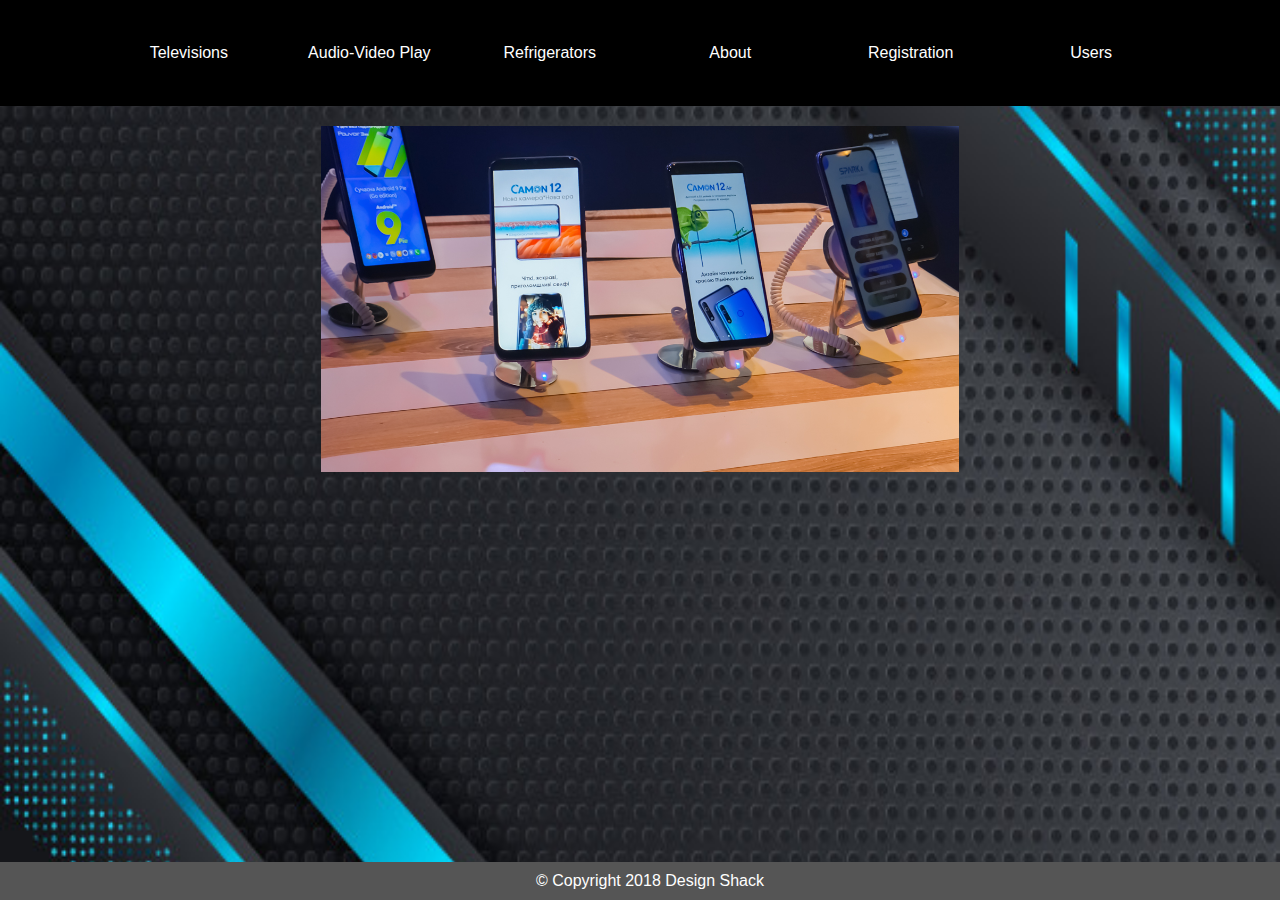
<file: 2018WebPractical/index.html>
<!DOCTYPE html>
<html lang="en">
<head>
	<meta charset="UTF-8">
	<title>TOP Electronic Pvt Ltd</title>
	<link rel="stylesheet" type="text/css" href="css/main.css">
	<style type="text/css">
		body{
		  background-image: url('images/background.jpg');
	      background-repeat: no-repeat;
	      background-attachment: fixed; 
	      background-size: 100% 100%;
	      color: white; 
		}
	</style>
</head>
<body>
	
	<header class="top">
		<ul>
			<li> <a href='#' class="link" > Televisions </a> </li>
			<li> <a href='#' class="link" > Audio-Video Play </a> </li>
			<li> <a href='#' class="link" > Refrigerators </a> </li>
			<li> <a href='#' class="link" > About </a> </li>
			<li> <a href='registration.html' class="link" > Registration </a> </li>
			<li> <a href='users.php' class="link" > Users </a> </li>
		</ul>
	</header>
	<br>
	<div class="banner">
		<img src="images/banner.jpg" alt="">
	</div>

<footer class="footer">
	<p> &copy; Copyright 2018 Design Shack </p>
</footer>

</body>
</html>
</file>
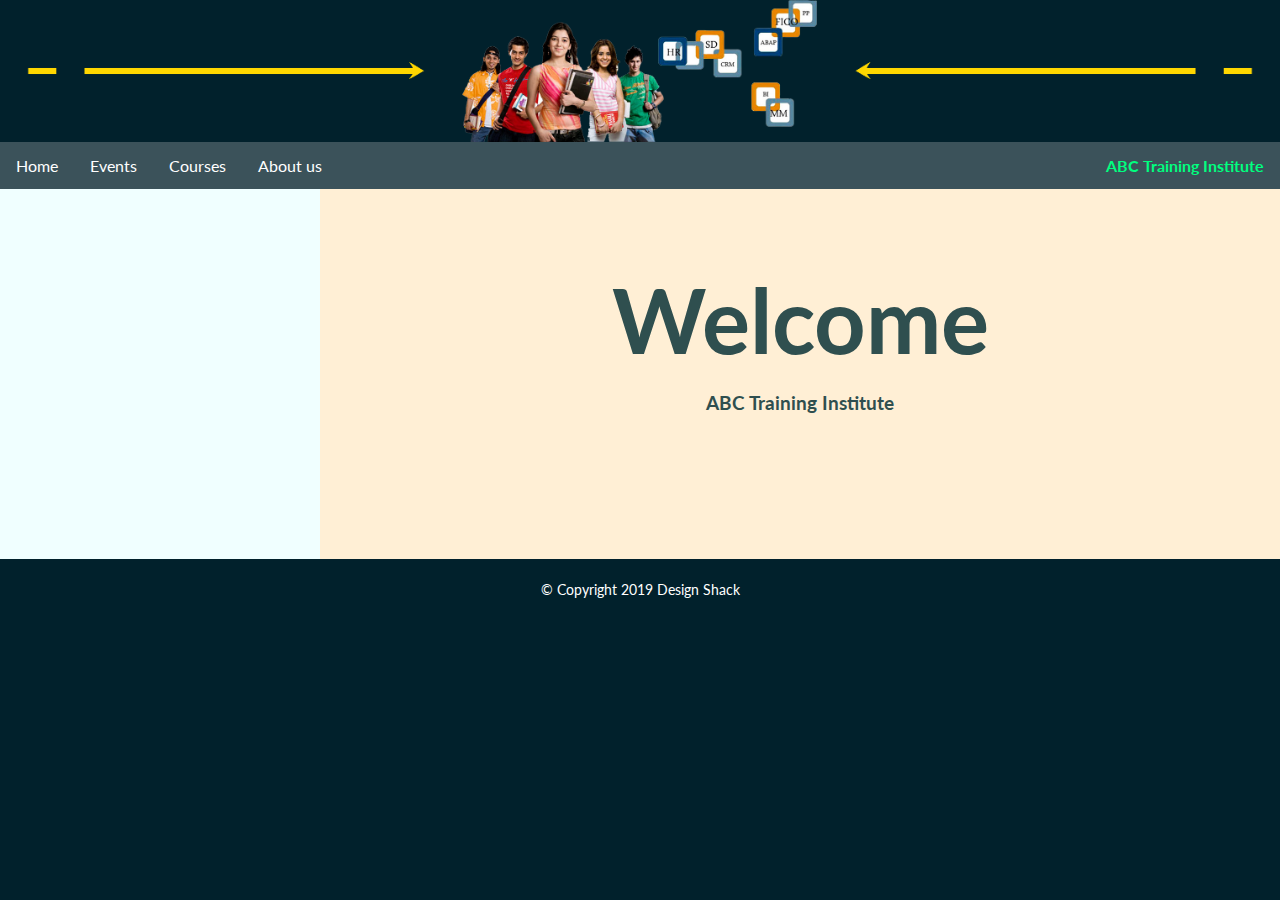
<file: 2019WebPractical/index.html>
<!DOCTYPE html>
<html lang="en">
<head>
	<meta charset="UTF-8">
	<title>ABC Training Institute</title>
	<link rel="stylesheet" href="css/main.css">
	<link href="https://fonts.googleapis.com/css?family=Lato&display=swap" rel="stylesheet">
</head>
<body style="background-color: #01212c;">
	<header>
		<div id="banner">
  			<a>
    			<img src="img/training-institute.png" alt="ABC_training-institute">
  			</a>
		</div>
	</header>

<!-- nav>ul>li*5>a[href=#]{Link $} -->
<nav>
	<ul>
		<li style="float:right;"><a class="menu disabled" href="ABCindex.html"><b>ABC Training Institute</b></a></li>
		<li style="float: left;"><a class="menu" href="ABCindex.html">Home</a></li>
		<li style="float: left;"><a class="menu" href="#">Events</a></li>
		<li style="float: left;"><a class="menu" href="#">Courses</a></li>
		<li style="float: left;"><a class="menu" href="#">About us</a></li>
	</ul>
</nav>

<iframe src="login.php" class="left" name="leftiframe"></iframe>
<iframe src="rightframe.html" class="right" name="rightiframe"></iframe>

<table width="100%"  cellpadding="2" cellspacing="0" class="">
	  <tbody>
		<tr>
		  <td height="35" scope="col" style="color: white; font-size:14px;">© Copyright 2019 Design Shack</td>
		</tr>
	  </tbody>
</table>

</body>
</html>
</file>
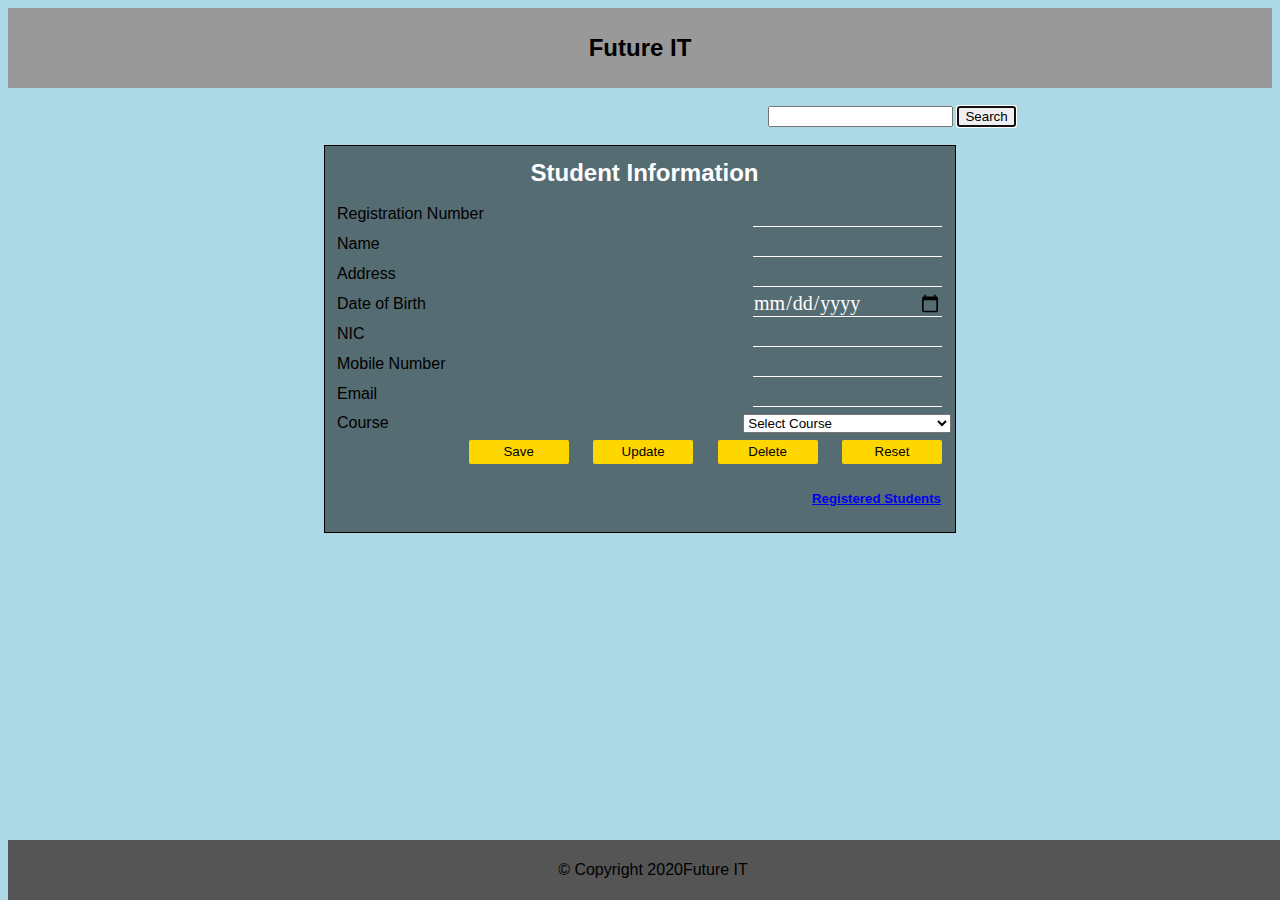
<file: 2020WebPractical/index.html>
<!DOCTYPE html>
<html lang="en">
<head>
	<meta charset="UTF-8">
	<title>Student Registration Page</title>
	<link rel="stylesheet" href="css/main.css">
	<script language="javascript">
		function validate()
		{
			var mailformat = /^(([^<>()\[\]\.,;:\s@\"]+(\.[^<>()\[\]\.,;:\s@\"]+)*)|(\".+\"))@(([^<>()[\]\.,;:\s@\"]+\.)+[^<>()[\]\.,;:\s@\"]{2,})$/i;
			if(form1.email.value.match(mailformat))
				{
					document.form1.email.focus();
					return true;
				}
			else
				{
					alert("Please Enter an valid email address, 'example@mail.com'")
					return false;
				}

			if(form1.nic.value.length!=10 ||form1.nic.value.indexOf("V")==-1)
				{	
					alert("Please enter Valid NIC no");
					return false;
				}
			
			if (isNaN(form1.pno.value)||(form1.pno.value.length!=10))
				{	
					alert("Please enter Valid Mobile Number");
					return false;
				}
		}
	</script>
</head>
<body>
	<div class="banner">
		<h1 align="center">Future IT</h1>
	</div>
	<br>
	<div class="srch">
	<form name="search" method="post" action="Search.php">
		<input type="text" name="SearchId" id="SearchId" />
		<input name="submit" type="submit" id="submit" formmethod="POST" autofocus="autofocus" title="Click hear" value="Search" />
	</form>
	</div>
<br>
	<form id="details" name="details" method="post" onSubmit="return validate()" action="AddStudent.php">
		<table width="424" height="210" border="0" align="center" class="table">
		  <tbody>
		    <tr>
		      <td height="48" colspan="2" align="center" valign="middle" style="font-size: 24px; font-style: normal; font-weight: bold; color:#fff;">Student Information</td>
		    </tr>
		    <tr>
		      <td width="390" height="24" style="color: #000000">Registration Number</td>
		      <td width="190" align="center"><input required type="text" name="regNo" id="regNo"></td>
		    </tr>
		    <tr>
		      <td height="24" style="color: #000000">Name</td>
		      <td align="center"><input required type="text" name="stname" id="stname"></td>
		    </tr>
		    <tr>
		      <td height="24" style="color: #000000">Address</td>
		      <td align="center"><input required type="text" name="address" id="address"></td>
		    </tr>
		    <tr>
		      <td height="24" style="color: #000000">Date of Birth</td>
		      <td align="center"><input required type="Date" name="dob" id="dob"></td>
		    </tr>
		    <tr>
		      <td height="24" style="color: #000000">NIC</td>
		      <td align="center"><input required type="text" name="nic" id="nic"></td>
		    </tr>
		    <tr>
		      <td height="24" style="color: #000000">Mobile Number</td>
		      <td align="center"><input required type="text" name="pno" id="pno"></td>
		    </tr>
		    <tr>
		      <td height="24" style="color: #000000">Email</td>
		      <td align="center"><input required type="email" name="email" id="email"></td>
		    </tr>
		    <tr>
		      <td height="24" style="color: #000000">Course</td>
		      <td align="center">
		      	<select name="crsInfo" id="crsInfo">
		      		<option value="None">Select Course</option>
		      		<option value="ComputerApplicationAssistant">Computer Application Assistant</option>
		      		<option value="ComputerGraphic">Computer Graphic</option>
		      		<option value="ComputerHardware">Computer Hardware</option>
		      		<option value="WebDevelopment">Web Development</option>
		      	</select>
		      </td>
		    </tr>
		    <tr>
		      <td height="26" colspan="2" align="right">
		        <input name="save" type="submit" id="save" title="Click hear" value="Save" >

		        <a href="UpdateListStu.php">
		        <input name="update" type="button" id="update" title="Click hear" value="Update"></a>
				
				<a href="DeleteListStu.php">
		        <input name="delete" type="button" id="delete" title="Click hear" value="Delete"></a>

		        <input name="reset" type="reset" id="reset" title="Click hear" value="Reset">
		 		</td>
		    </tr>
		    <tr>
		    	<td colspan="2" align="right">
		    		<h5><a href="DisplayStu.php">Registered Students</a> &nbsp;&nbsp;</h5>
		    	</td>
		    </tr>
		  </tbody>
		</table>
	</form>

	<footer class="footer">
		<p> &copy; Copyright 2020Future IT</p>
	</footer>
</body>
</html>
</file>
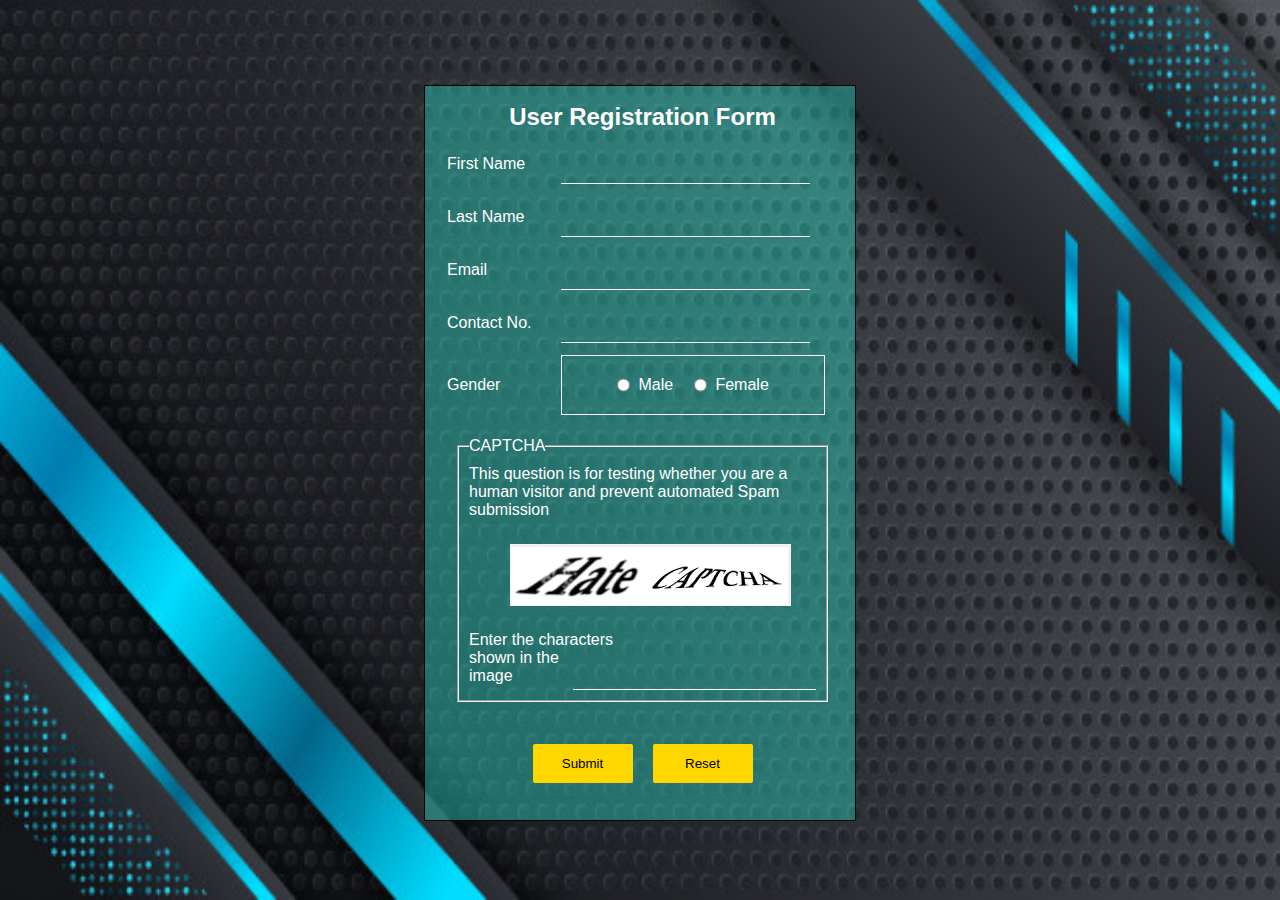
<file: 2018WebPractical/registration.html>
<!DOCTYPE html>
<html lang="en">
<head>
	<meta charset="UTF-8">
	<title>User Registration</title>
	<link rel="stylesheet" type="text/css" href="css/main.css">
	<style>
		body{
			background-image: url(images/background.jpg);
			background-repeat: no-repeat;
			background-attachment: fixed;
			background-size: 100% 100%;
			color: white;
	</style>
</head>
<body>
	<div class="container">
		<form name="FrmRegister" class="form" method="post" action="include/register.php" onsubmit="return validate()">
			<table class="table">
				<tr>
					<td colspan="3"><h1> User Registration Form </h1></td>
				</tr>
				<tr>
					<td>First Name</td>
					<td colspan="2">
						<input type="text" name="fname" id="fname" required>
					</td>

				</tr>
				<tr>
					<td>Last Name</td>
					<td colspan="2"><input type="text" name="lname" id="lname" required></td>
				</tr>
				<tr>
					<td>Email</td>
					<td colspan="2"><input type="email" name="email" id="email" required></td>
				</tr>
				<tr>
					<td>Contact No.</td>
					<td colspan="2">
						<input type="text" name="tele" id="tele" required>
						<div style="display: none;color: red;" name="Terr" id="Terr"></div>
					</td>
				</tr>
				<tr>
					<td>Gender</td>
					<td colspan="2">
						<div class="radio">
							<input type="radio" name="gender" id="male" value="Male" required> &nbsp; Male
							&emsp;<input type="radio" name="gender" id="female" value="Female" required> &nbsp; Female
						</div>
					</td>
				</tr>
				<tr>
					<td colspan="3">
						<div class="captcha">
							<fieldset>
								<legend> CAPTCHA </legend>
								<p>This question is for testing whether you are a human visitor and prevent automated Spam submission</p>
								<div class="container">
									<img src="images/captcha.png" alt="CAPTCHA">
								</div>
								<p>
									Enter the characters  
										<span class="span"> 
											<input type="text" name="captcha" id="captcha" onfocus="
											" required> 
										</span>
									<br>
									shown in the image
								</p>
							</fieldset>
						</div>
					</td>
				</tr>
				<tr>
					<td colspan="3">
						<div class="btn">
							<input type="submit" value="Submit" name="submit" />
							<input type="reset" value="Reset" name="reset" onclick="resetmsg()" />
						</div>
					</td>
				</tr>
			</table>
		</form>
	</div>

	<script src="js/validation.js"></script>
</body>
</html>
</file>
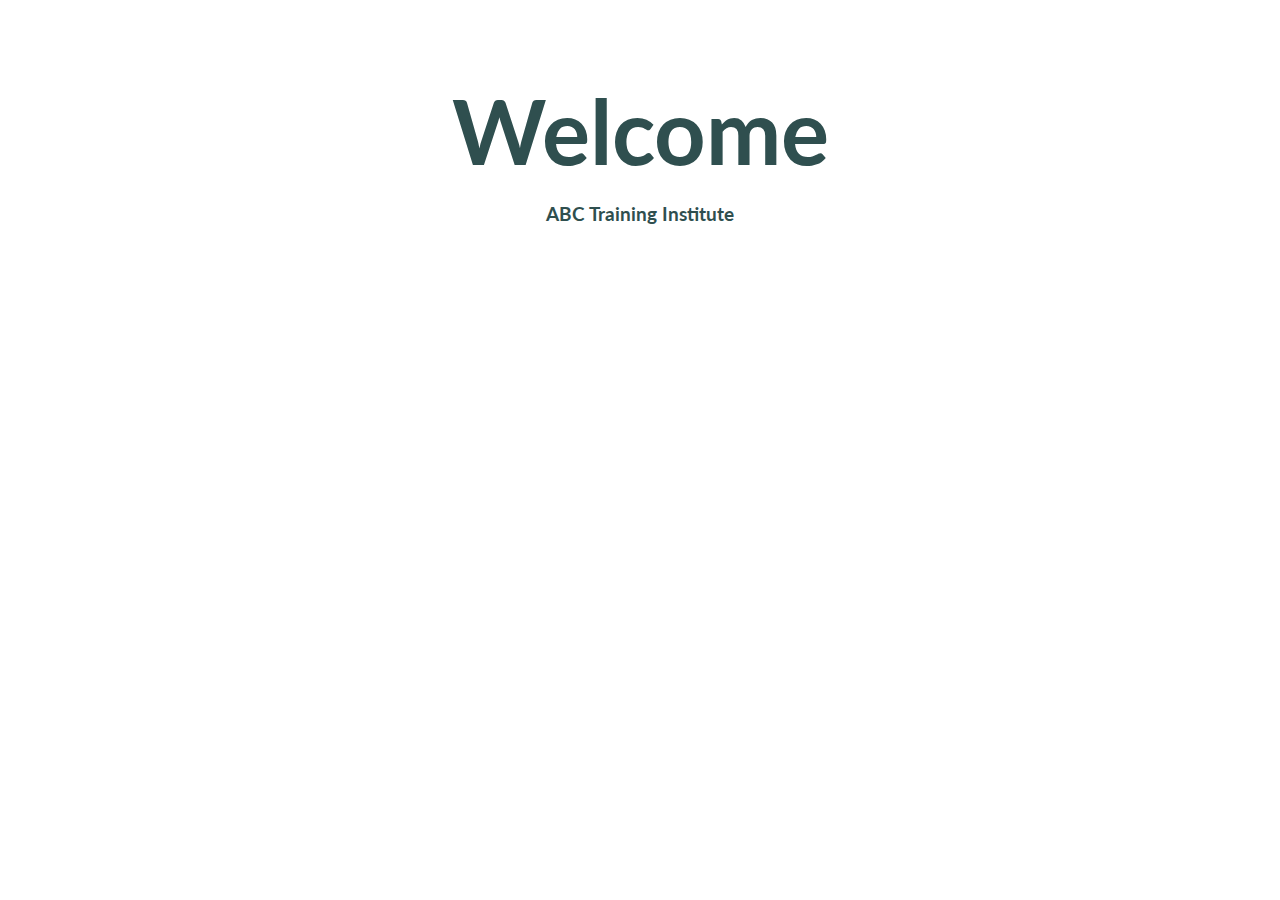
<file: 2019WebPractical/rightframe.html>
<!doctype html>
<html>
<head>
<meta charset="utf-8">
<title>Welcome</title>
<link rel="stylesheet" href="css/main.css">
<link href="https://fonts.googleapis.com/css?family=Lato&display=swap" rel="stylesheet">
</head>

<body>
	<br><br><br><br>
	<h1 style="text-align: center; font-size: 90px; color:#2F4F4F;">Welcome</h1>
	<br>
	<h3 style="text-align: center; color:#2F4F4F;">ABC Training Institute</h3>
</body>
</html>
</file>
<file: 2018WebPractical/css/main.css>
*{
	margin: 0;
	padding: 0;
}

html{
	font-family: arial;
}

.top{
	top: 0;
	position: sticky; /*sticky when top 0*/
	width: 100%;
	background-color: rgba(0,0,0,1);
}

.top ul{
	margin: 0 auto;
	list-style-type: none;
	padding: 20px;
	background-color: transparent;
	margin: 0 auto;
	text-align: center; /*center list item*/
}

.top ul li{
	display: inline-flex;
	padding: 0;
	margin-right: 0 auto;
	margin-left: 0 auto;
}

.link{
	text-decoration: none;
	padding: 25px;
	width: 130px;
	margin:-2px;
	line-height: 20px;
	text-align: center;
	color: #fff;
	border-radius: 2px;
}

.link:hover{
	background-color: blue;
	color: white;
}

.banner{
	padding: 25px;
	margin: 0 auto;
	padding: 2px;
	justify-content: center; /*to center */
	display: flex;				/*img inside the div*/
}

.banner img {
	width: 50%;
}

.container{
	width: 90%;
	padding: 25px;
	margin: 0 auto;
	justify-content: center;
	display: flex;
}

.form{
	/*border: 1px solid black;*/
	width: 75%;
	margin: 0 auto;
	padding: 10px;
}

.table{
	border: 1px solid black;
	width: 50%;
	margin: 0 auto;
	padding: 10px;
	background-color: rgba(45,230,210,0.4);
	margin-top: 50px;
	margin-bottom: auto;
}

h1{
	text-align: center;
	font-size: 24px;
}

.table tr td{
	padding: 5px;
	margin-left: 15px;
	padding-left: 10px;

}

.radio{
	width: 80%;
	justify-content: center;
	display: flex;
	border:1px solid white;
	float: left;
	padding: 20px;
}

fieldset{
	padding: 10px;
}

.captcha{
	padding: 10px;
}

.span input[type=text],.span input[type=text]:focus,.span input[type=text]:hover{
	border-style: none;
	border-bottom: 1px solid white;
	background-color: transparent;
	outline-style: none;
	color: #fff;
	float: right;
	width: 70%;
}

.btn{
	justify-content: center;
	display: flex;
	margin: 0 auto;
	padding: 20px;
}

input[type=submit],input[type=reset]{
	margin: 0 10px 0 10px;
	/*border: 1px solid black;*/
	border: none;
	background-color: gold;
	width: 100px;
	line-height: 35px;
	padding: 2px;
	border-radius: 2px;
	color: #000;
}
input[type=submit]:hover,input[type=reset]:hover{
	background-color: tomato;
	font-weight: bold;
}


input[type=text],input[type=text]:focus,input[type=email],input[type=email]:focus{
	border-style: none;
	border-bottom: 1px solid white;
	background-color: transparent;
	color: #fff;
	width: 90%;
	height: 40px;
	outline-style: none;
	padding: 0px;
	cursor: text;
	font-size: 20px;
	font-family: Signika;
}

input[type=radio],input[type=radio]:focus{
	border-style: none;
	border-bottom: 1px solid white;
	background-color: transparent;
	padding: 10px;
}

.utable{
	width: 40%;
	margin: 0 auto;
	border: 1px solid black;
	border-collapse: collapse;
	background-color: rgba(100,100,200,0.6);
}

.utable tr td,th{
	padding: 20px;
	text-align: center;
}

.utable tr th{
	background-color: rgba(5,5,5,0.5);
}

.utable tr:nth-child(even){
	background-color: rgba(132,172,132,0.2);
}

.utable tr:nth-child(even):hover{
	background-color: rgba(132,152,132,0.3);
}

.utable tr td:nth-child(even),th:nth-child(even){
	text-align: left;
}

.footer{
	position: fixed;
    bottom: 0;
    background-color: #555;
    width: 100%;
    padding: 10px;
    text-align: center;
}
</file>
<file: 2019WebPractical/css/main.css>
*{
	font-family: 'Lato', sans-serif;
	padding: 0;
	margin: 0;
}

ul {
	list-style-type: none;
	margin: 0;
	padding: 0;
	overflow: hidden;
	background-color: #3b525a;
}

li {
	float: left;
}

li a {
	display: block;
	color: white;
	text-align: center;
	padding: 14px 16px;
	text-decoration: none;
	font-family: 'Lato', sans-serif;
}
/*a .menu:hover {
	background-color: #FFD700;
	color: black; 
}*/

li a:hover {
	background-color: #FFD700;
	color: black;
}

.menu.disabled {
  	background-color: #3b525a;
	color: #00FF7F;
}

table{
	margin-left:auto; 
	margin-right:auto;
}

td {
	text-align: center;
	padding: 10px ;
}

input {
  width: 230px;
  padding: 10px 20px;
  margin: 8px 0;
  display: inline-block;
  border: 1px solid #ccc;
  border-radius: 4px;
  box-sizing: border-box;
}

input.result {
  width: 200px;
  padding: 5px 10px;
  margin: 8px 0;
  display: inline-block;
  border: none; 				/*1px solid #ccc;*/
  border-radius: 4px;
  box-sizing: border-box;
  background-color:#FFEFD5;
  
}

input[type=submit] {
  width: 230px;
  background-color:#008080;
  color: white;
  padding: 8px 15px;
  margin: 8px 0;
  border: none;
  border-radius: 4px;
  cursor: pointer;
}

input[type=submit]:hover {
	background-color:#FFD700;
	color: black;
	font-weight: bold;
}

iframe.left {
	border: 0;
	width: 25%;
	background-color:#F0FFFF ;
}

iframe.left:hover {
	border: 0;
	width: 25%;
	background-color:#F0FFFF ;
}

iframe.right {
	width: 75%;
	background-color:#FFEFD5 ;
	float: right;
}

iframe {
	border: 0 none;
	padding: 0;
	height: 370px;
	margin: 0;
}

#banner img {
	max-width: 100%;
	max-height: 150px;
	width: auto;
	display:block;
	padding: 0;
	margin: 0;
}
</file>
<file: 2020WebPractical/css/main.css>
body{
	background-color: lightblue;
}

html{
	font-family: arial;
}

.banner{
	padding: 10px;
	margin: 0 auto;
	justify-content: center;
	display: flex;		
	background-color: #999;	
}


.table{
	border: 1px solid black;
	width: 50%;
	margin: 0 auto;
	/*padding: 10px;*/
	background-color: rgba(0,0,0,0.5);
	/*margin-top: 50px;*/
	margin-bottom: auto;
}

h1{
	text-align: center;
	font-size: 24px;
}
.srch{
 	width: 300px;
 	margin-left: 750px;
	padding-left: 10px;
}

.table tr td{
	/*padding: 5px;*/
	margin-left: 15px;
	padding-left: 10px;

}


.table input[type=submit],input[type=reset],input[type=button]{
	margin: 0 10px 0 10px;
	/*border: 1px solid black;*/
	border: none;
	background-color: gold;
	width: 100px;
	line-height: 20px;
	padding: 2px;
	border-radius: 2px;
	color: #000;
}
.table input[type=submit]:hover,input[type=reset]:hover,input[type=button]:hover{
	background-color: tomato;
	font-weight: bold;
}


.table input[type=text],input[type=date],.table input[type=text]:focus,input[type=email],input[type=email]:focus{
	border-style: none;
	border-bottom: 1px solid white;
	background-color: transparent;
	color: #fff;
	width: 90%;
	height: 25px;
	outline-style: none;
	padding: 0px;
	cursor: text;
	font-size: 20px;
	font-family: Signika;
}


.footer{
	position: fixed;
    bottom: 0;
    background-color: #555;
    width: 100%;
    padding: 5px;
    text-align: center;
}
</file>
